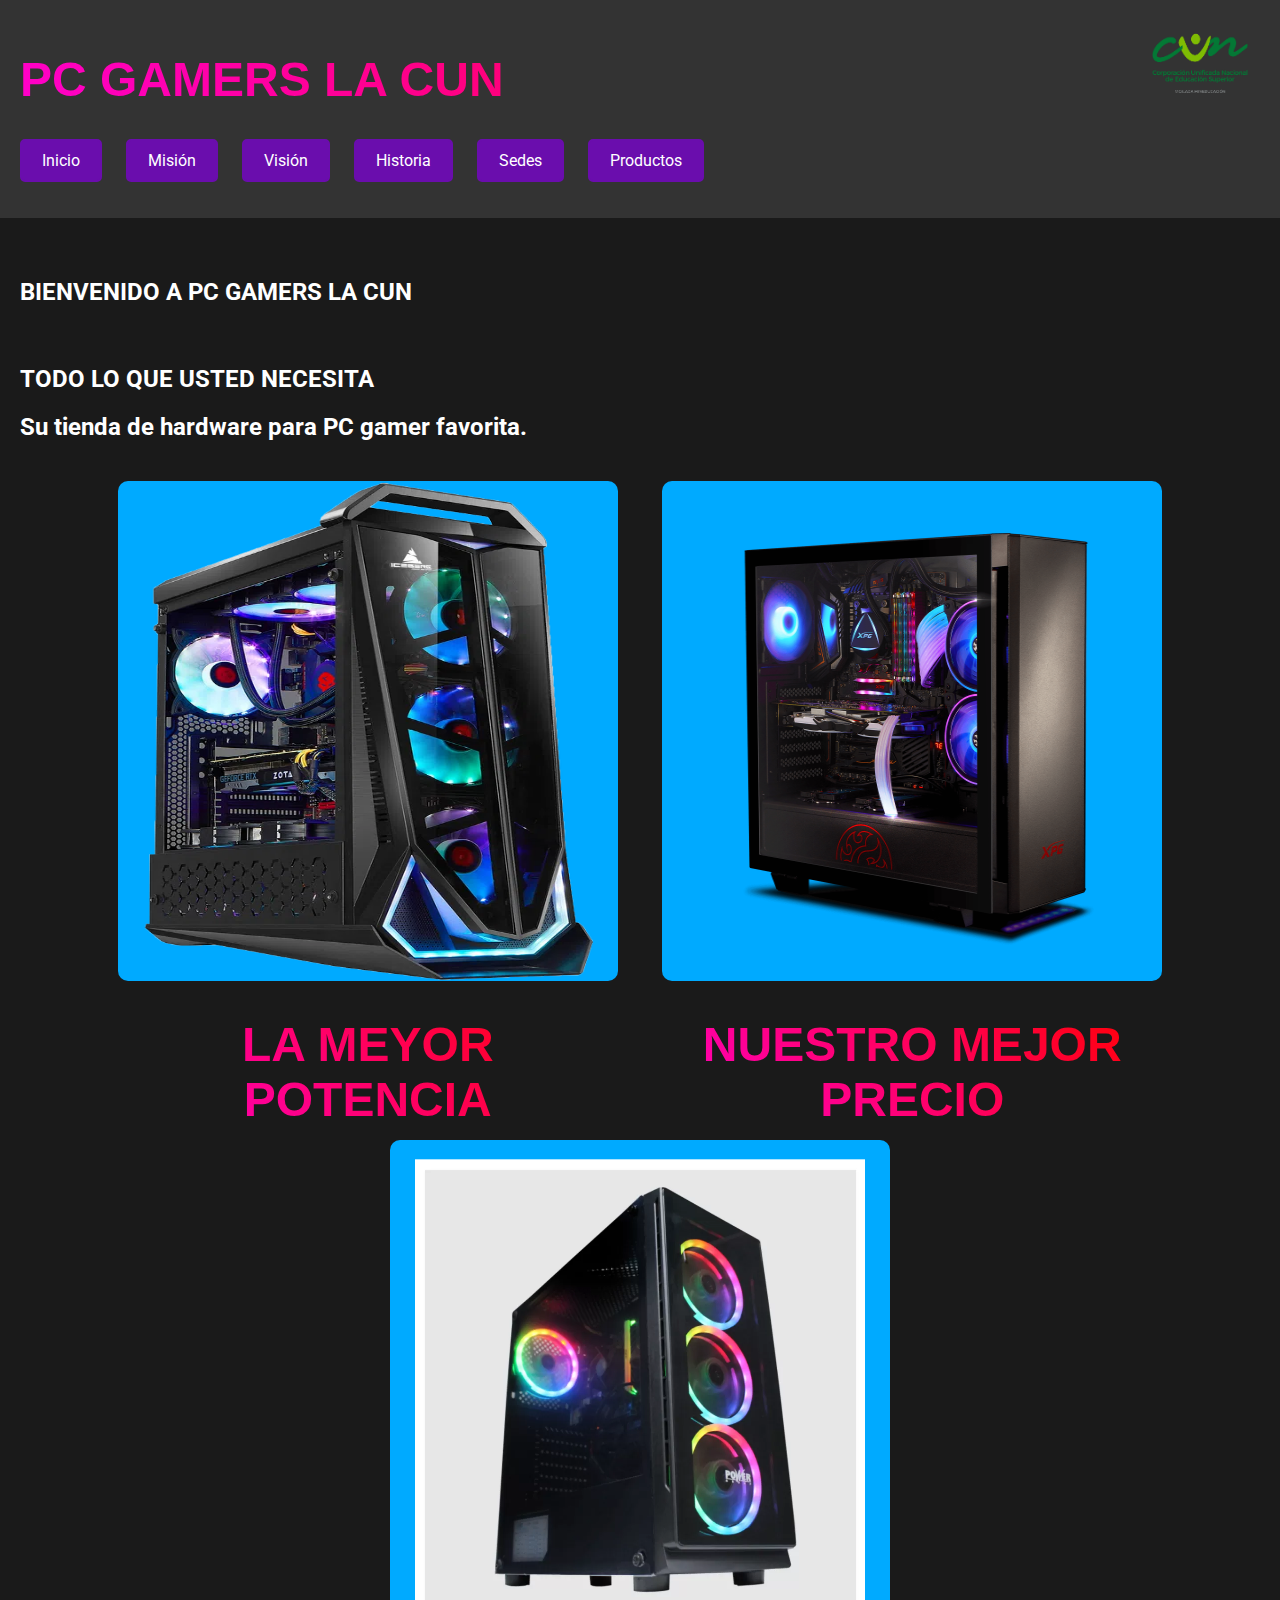
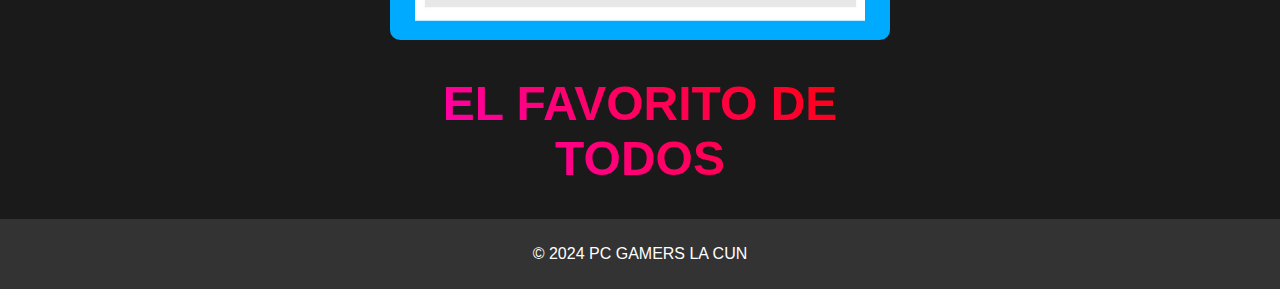
<file: index.html>
<!DOCTYPE html>
<html lang="es">
<head>
    <meta charset="UTF-8">
    <meta name="viewport" content="width=device-width, initial-scale=1.0">
    <title>PC GAMERS LA CUN</title>
    <link rel="stylesheet" href="estilos/estilos.css">
    <link rel="stylesheet" href="https://fonts.googleapis.com/css2?family=Roboto:wght@400;700&display=swap">


    <style>
        /* Estilos para los botones */
        .link {
            display: inline-block;
            padding: 10px 20px;
            border: 2px solid #6a0dad; /* Color púrpura fosforescente */
            border-radius: 5px;
            background-color: #6a0dad; /* Color de fondo púrpura fosforescente */
            color: #ffffff; /* Texto blanco */
            text-decoration: none;
            transition: all 0.3s ease;
        }

        .link:hover {
            background-color: #8e47ff; /* Cambio de color al pasar el mouse */
            border-color: #8e47ff; /* Cambio de color del borde al pasar el mouse */
        }

         /* Estilos para el contenedor del logo */
         .logo-container {
            position: absolute;
            top: 0px; /* Distancia desde arriba */
            right: 20px; /* Distancia desde la derecha */
        }

        /* Estilos para el logo */
        .logo {
            max-width: 120px; /* Ancho máximo del logo */
            height: auto; /* Altura automática para mantener la proporción */
        }

        h1 {
            color: transparent; /* Hacer el texto del título transparente */
            font-family: 'Comic Sans MS', cursive, sans-serif; /* Fuente divertida */
            font-size: 48px; /* Tamaño de fuente */
            background: linear-gradient(45deg, #ff00cc, #ff0000); /* Degradado de color */
            -webkit-background-clip: text; /* Clip de fondo para aplicar el degradado solo al texto */
            background-clip: text;
            -webkit-text-fill-color: transparent; /* Rellenar el texto con el degradado */
            animation: shine 3s infinite alternate;
        }
    </style>
</head>
<body>
    <header>
        <h1>PC GAMERS LA CUN</h1>
        <nav>
            <ul>
                <li><a href="index.html" class="link">Inicio</a></li>
                <li><a href="Mision.html" class="link">Misión</a></li>
                <li><a href="Vision.html" class="link">Visión</a></li>
                <li><a href="Historia.html" class="link">Historia</a></li>
                <li><a href="Sedes.html" class="link">Sedes</a></li>
                <li><a href="Productos.html" class="link">Productos</a></li>
            </ul>
        </nav>
        <div class="logo-container">
            <!-- Logo -->
            <img src="img/cun.png" alt="Logo" class="logo">
        </div>
    </header>
    

    <section id="inicio" class="rgb-section">
        <div class="welcome-message">
            <h2>BIENVENIDO A PC GAMERS LA CUN</h2>
            <BR>
            <h2>TODO LO QUE USTED NECESITA</h1>
            <h2>Su tienda de hardware para PC gamer favorita.</h1>
        </div>
        <div class="feature-box-container">
            <div class="feature-box blue-box">
                <img src="img/3a-Copiar.webp" alt="" width="450px" height="500px">
            <H1>LA MEYOR POTENCIA</H1>
            </div>
            <div class="feature-box blue-box">
                <img src="img/imagen-pc_gamer_ryzen_7_3700x_gtx_1660ti_8_ram_ssd_240_board_x570_chasis_invader_fuente_real_650-2109636-0-0-0-100.png" alt="" width="450px" height="500px">
                <H1>NUESTRO MEJOR PRECIO</H1>
            </div>
            <div class="feature-box blue-box">
                <img src="img/pc-gamer-completo-power-group-con-core-i5-10gen-8gb-de-ram-y-ssd-250gb-g10580hs.webp" alt="" width="450px" height="500px">
                <h1>EL FAVORITO DE TODOS</h1>
            </div>
        </div>
    </section>

    <footer>
        <p>&copy; 2024 PC GAMERS LA CUN</p>
    </footer>
</file>
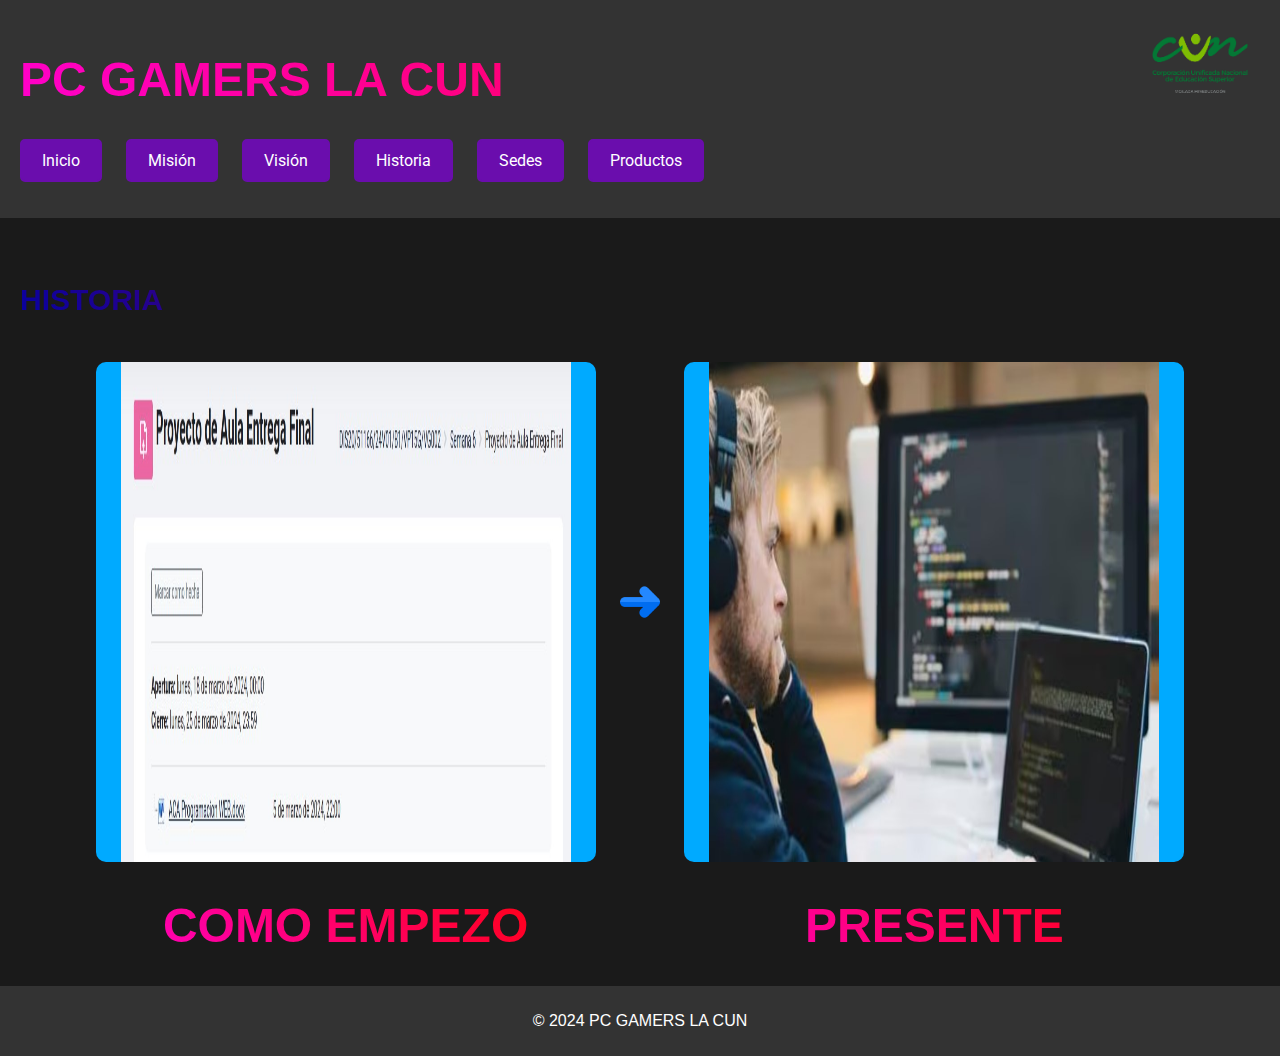
<file: Historia.html>
<!DOCTYPE html>
<html lang="es">
<head>
    <meta charset="UTF-8">
    <meta name="viewport" content="width=device-width, initial-scale=1.0">
    <title>PC GAMERS LA CUN</title>
    <link rel="stylesheet" href="estilos/estilos.css">
    <link rel="stylesheet" href="https://fonts.googleapis.com/css2?family=Roboto:wght@400;700&display=swap">


    <style>
        /* Estilos para los botones */
        .link {
            display: inline-block;
            padding: 10px 20px;
            border: 2px solid #6a0dad; /* Color púrpura fosforescente */
            border-radius: 5px;
            background-color: #6a0dad; /* Color de fondo púrpura fosforescente */
            color: #ffffff; /* Texto blanco */
            text-decoration: none;
            transition: all 0.3s ease;
        }

        .link:hover {
            background-color: #8e47ff; /* Cambio de color al pasar el mouse */
            border-color: #8e47ff; /* Cambio de color del borde al pasar el mouse */
        }

         /* Estilos para el contenedor del logo */
         .logo-container {
            position: absolute;
            top: 0px; /* Distancia desde arriba */
            right: 20px; /* Distancia desde la derecha */
        }

        /* Estilos para el logo */
        .logo {
            max-width: 120px; /* Ancho máximo del logo */
            height: auto; /* Altura automática para mantener la proporción */
        }

        h1 {
            color: transparent; /* Hacer el texto del título transparente */
            font-family: 'Comic Sans MS', cursive, sans-serif; /* Fuente divertida */
            font-size: 48px; /* Tamaño de fuente */
            background: linear-gradient(45deg, #ff00cc, #ff0000); /* Degradado de color */
            -webkit-background-clip: text; /* Clip de fondo para aplicar el degradado solo al texto */
            background-clip: text;
            -webkit-text-fill-color: transparent; /* Rellenar el texto con el degradado */
            animation: shine 3s infinite alternate;
        }
        h2 {
            color: transparent; /* Hacer el texto del título transparente */
            font-family: cursive, sans-serif; /* Fuente divertida */
            font-size: 30px; /* Tamaño de fuente */
            background: linear-gradient(45deg, #0801A0, #ff0000); /* Degradado de color */
            -webkit-background-clip: text; /* Clip de fondo para aplicar el degradado solo al texto */
            background-clip: text;
            -webkit-text-fill-color: transparent; /* Rellenar el texto con el degradado */
            animation: shine 3s infinite alternate;
        }
    </style>
</head>
<body>
    <header>
        <h1>PC GAMERS LA CUN</h1>
        <nav>
            <ul>
                <li><a href="index.html" class="link">Inicio</a></li>
                <li><a href="Mision.html" class="link">Misión</a></li>
                <li><a href="Vision.html" class="link">Visión</a></li>
                <li><a href="Historia.html" class="link">Historia</a></li>
                <li><a href="Sedes.html" class="link">Sedes</a></li>
                <li><a href="Productos.html" class="link">Productos</a></li>
            </ul>
        </nav>
        <div class="logo-container">
            <!-- Logo -->
            <img src="img/cun.png" alt="Logo" class="logo">
        </div>
    </header>
    

    <section id="inicio" class="rgb-section">
        <div class="welcome-message">
            <h2>HISTORIA</h2>
        </div>
        <div class="feature-box-container">
            <div class="feature-box blue-box">
                <img src="img/Historia.jpg" alt="" width="450px" height="500px" >
            <H1>COMO EMPEZO</H1>
            </div>
            <div class="flecha">
                <img src="img/flecha.png" alt="" width="40px" height="40px" >
            </div>
            <div class="feature-box blue-box">
                <img src="img/Historia 2.jpg" alt="" width="450px" height="500px">
                <H1>PRESENTE</H1>
            </div>
        </div>
    </section>

    <footer>
        <p>&copy; 2024 PC GAMERS LA CUN</p>
    </footer>
</file>
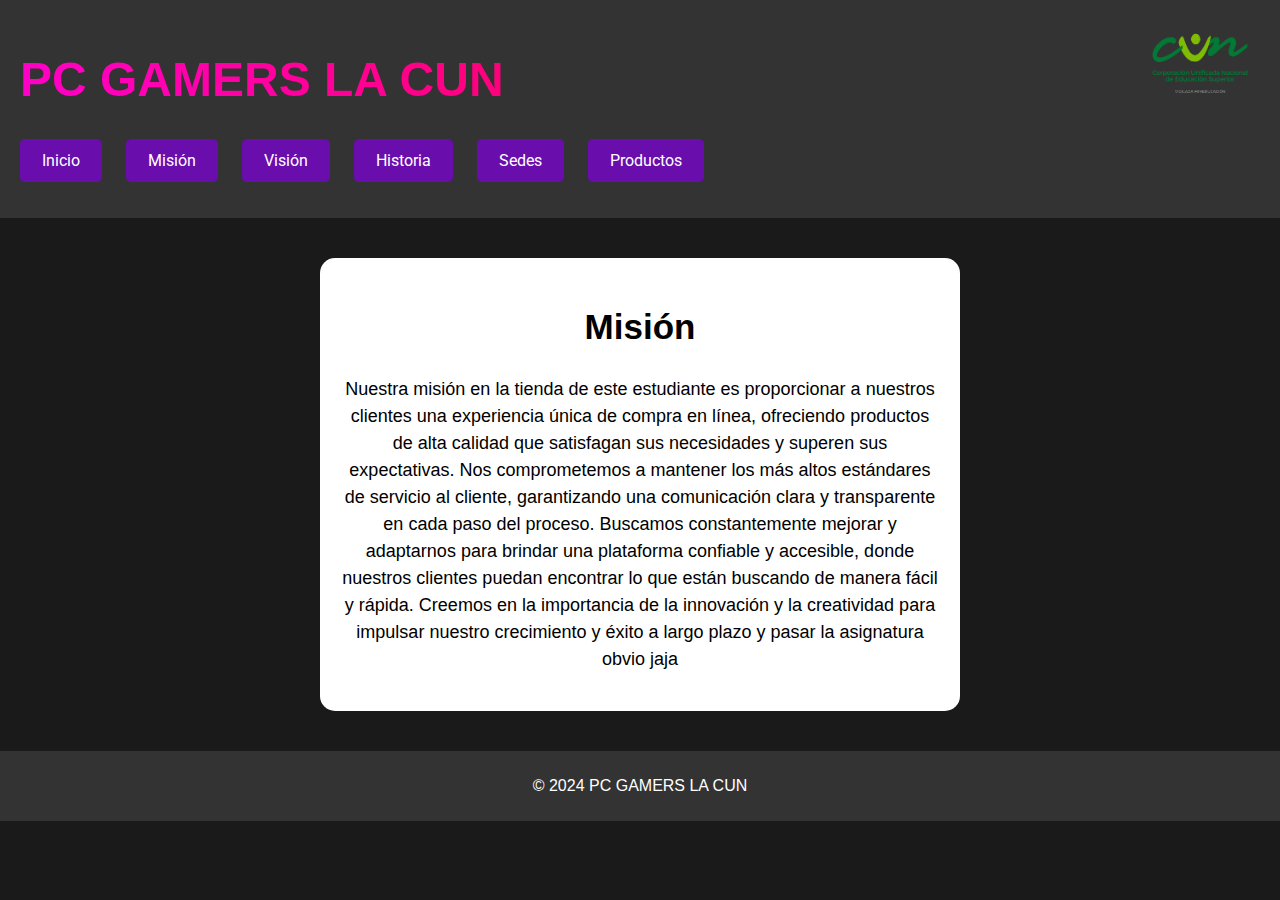
<file: Mision.html>
<!DOCTYPE html>
<html lang="es">
<head>
    <meta charset="UTF-8">
    <meta name="viewport" content="width=device-width, initial-scale=1.0">
    <title>PC GAMERS LA CUN</title>
    <link rel="stylesheet" href="estilos/estilos.css">
    <link rel="stylesheet" href="https://fonts.googleapis.com/css2?family=Roboto:wght@400;700&display=swap">


    <style>
        /* Estilos para los botones */
        .link {
            display: inline-block;
            padding: 10px 20px;
            border: 2px solid #6a0dad; /* Color púrpura fosforescente */
            border-radius: 5px;
            background-color: #6a0dad; /* Color de fondo púrpura fosforescente */
            color: #ffffff; /* Texto blanco */
            text-decoration: none;
            transition: all 0.3s ease;
        }

        .link:hover {
            background-color: #8e47ff; /* Cambio de color al pasar el mouse */
            border-color: #8e47ff; /* Cambio de color del borde al pasar el mouse */
        }

         /* Estilos para el contenedor del logo */
         .logo-container {
            position: absolute;
            top: 0px; /* Distancia desde arriba */
            right: 20px; /* Distancia desde la derecha */
        }

        /* Estilos para el logo */
        .logo {
            max-width: 120px; /* Ancho máximo del logo */
            height: auto; /* Altura automática para mantener la proporción */
        }

        h1 {
            color: transparent; /* Hacer el texto del título transparente */
            font-family: 'Comic Sans MS', cursive, sans-serif; /* Fuente divertida */
            font-size: 48px; /* Tamaño de fuente */
            background: linear-gradient(45deg, #ff00cc, #ff0000); /* Degradado de color */
            -webkit-background-clip: text; /* Clip de fondo para aplicar el degradado solo al texto */
            background-clip: text;
            -webkit-text-fill-color: transparent; /* Rellenar el texto con el degradado */
            animation: shine 3s infinite alternate;
        }
    </style>
</head>
<body>
    <header>
        <h1>PC GAMERS LA CUN</h1>
        <nav>
            <ul>
                <li><a href="index.html" class="link">Inicio</a></li>
                <li><a href="Mision.html" class="link">Misión</a></li>
                <li><a href="Vision.html" class="link">Visión</a></li>
                <li><a href="Historia.html" class="link">Historia</a></li>
                <li><a href="Sedes.html" class="link">Sedes</a></li>
                <li><a href="Productos.html" class="link">Productos</a></li>
            </ul>
        </nav>
        <div class="logo-container">
            <!-- Logo -->
            <img src="img/cun.png" alt="Logo" class="logo">
        </div>
    </header>
    

    <section id="inicio" class="rgb-section">
        <div class="mision-box">
            <h2>Misión</h2>
            <p>Nuestra misión en la tienda de este estudiante es proporcionar a nuestros 
                clientes una experiencia única de compra en línea, ofreciendo productos de 
                alta calidad que satisfagan sus necesidades y superen sus expectativas. Nos 
                comprometemos a mantener los más altos estándares de servicio al cliente, 
                garantizando una comunicación clara y transparente en cada paso del proceso. 
                Buscamos constantemente mejorar y adaptarnos para brindar una plataforma confiable y 
                accesible, donde nuestros clientes puedan encontrar lo que están buscando de manera 
                fácil y rápida. Creemos en la importancia de la innovación y la creatividad para 
                impulsar nuestro crecimiento y éxito a largo plazo y pasar la asignatura obvio jaja</p>
          </div>
          
    </section>

    <footer>
        <p>&copy; 2024 PC GAMERS LA CUN</p>
    </footer>
</file>
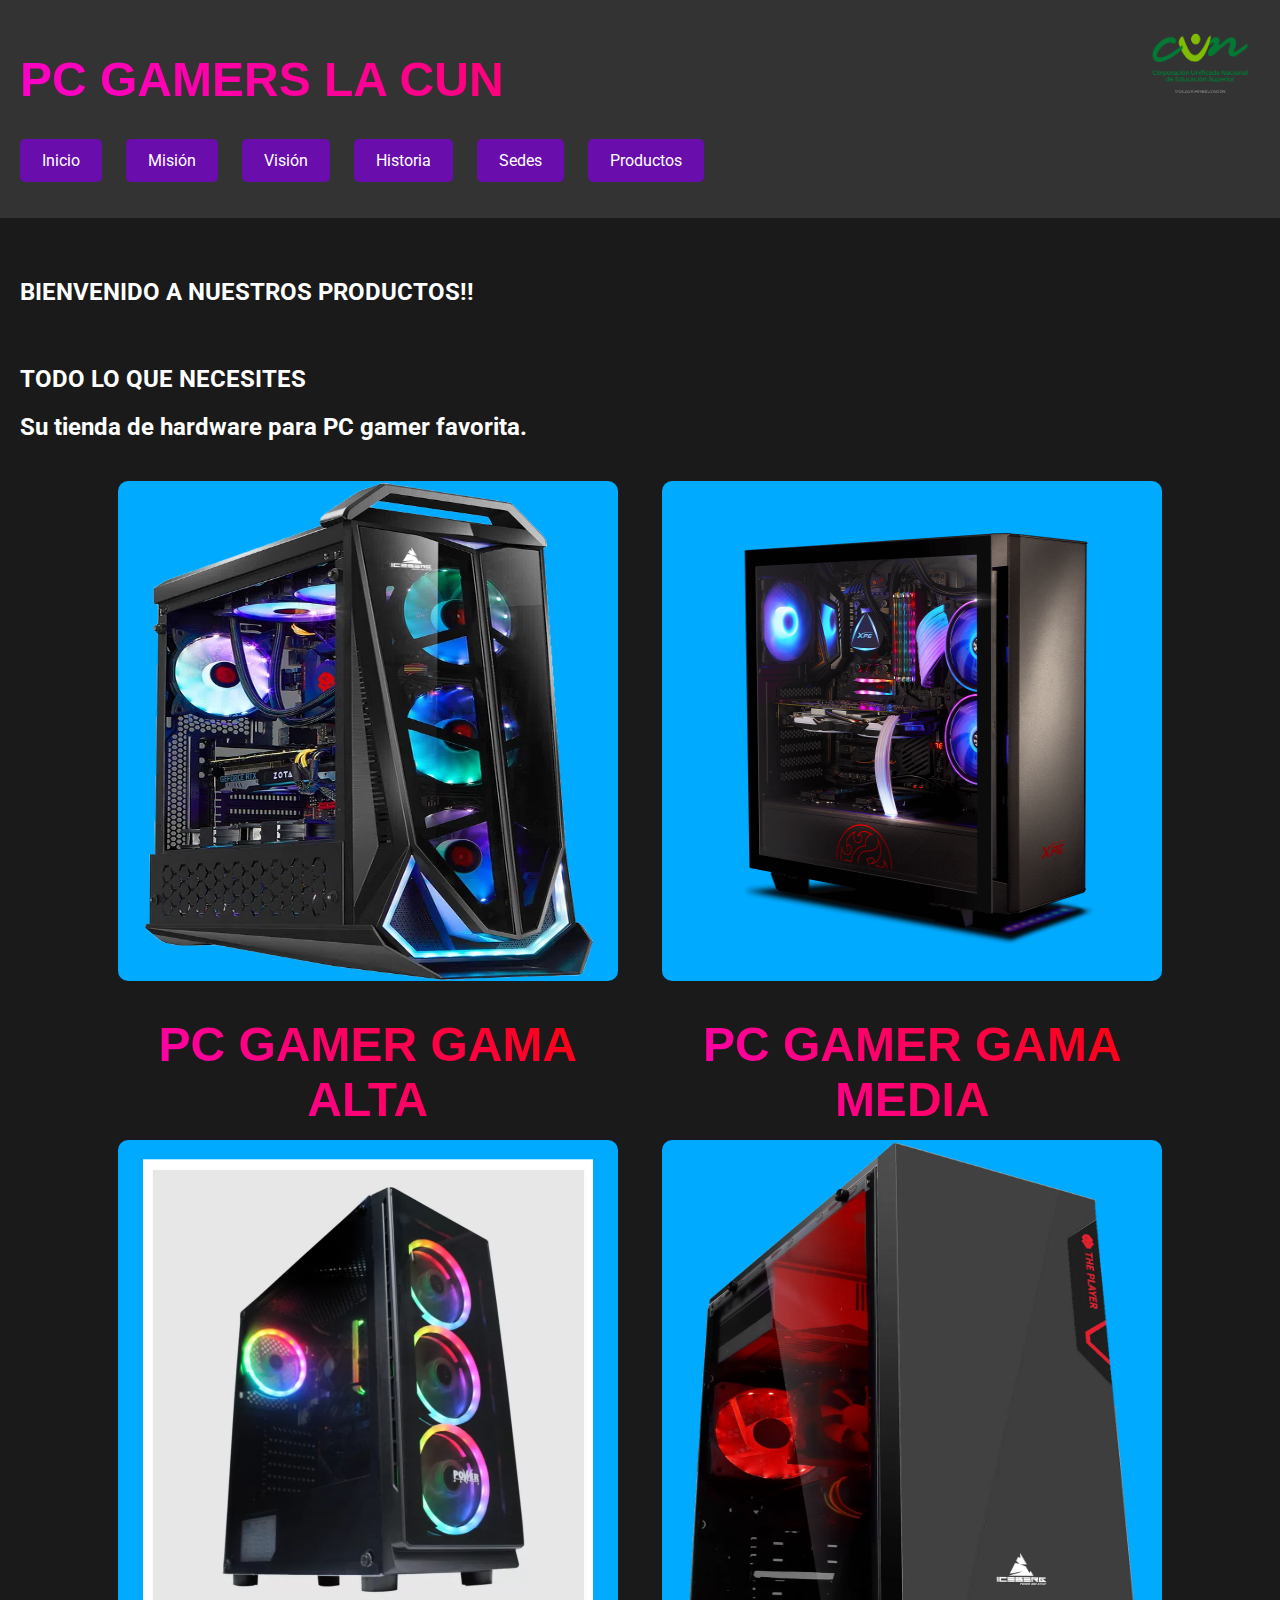
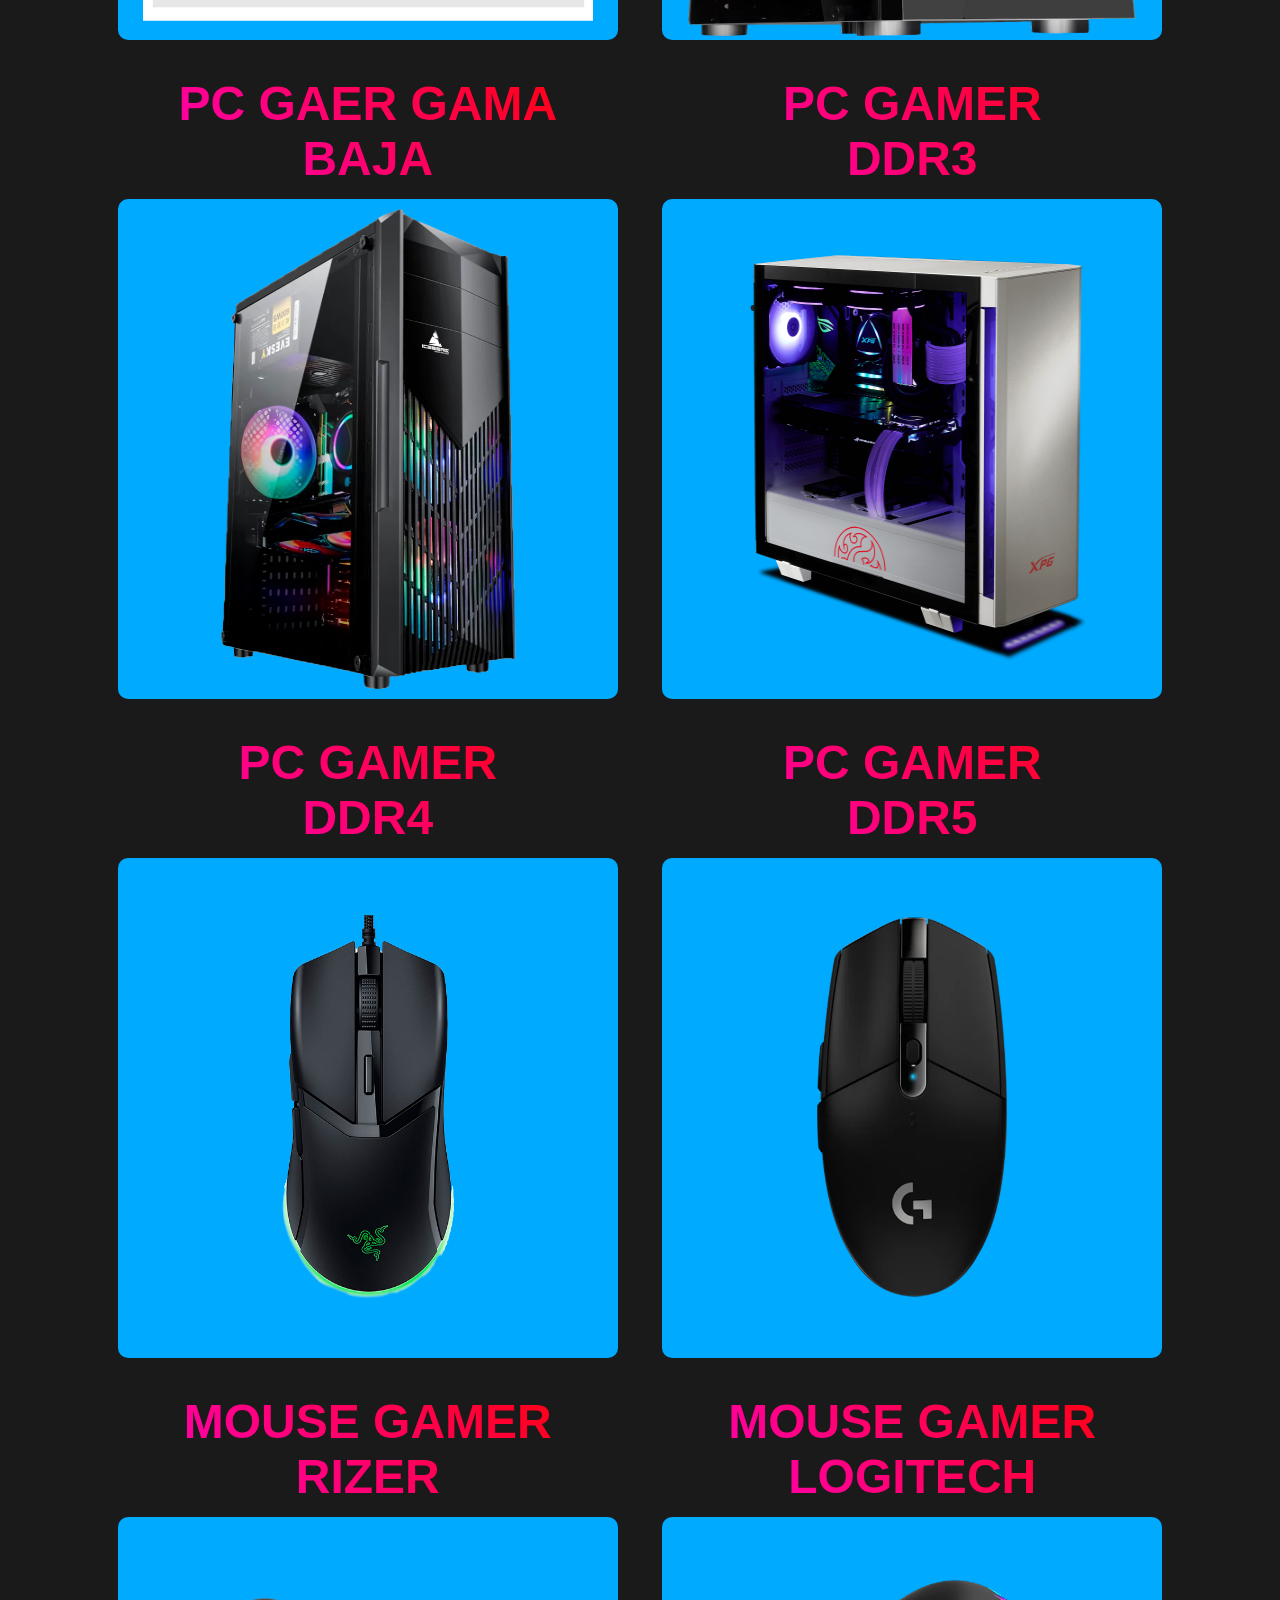
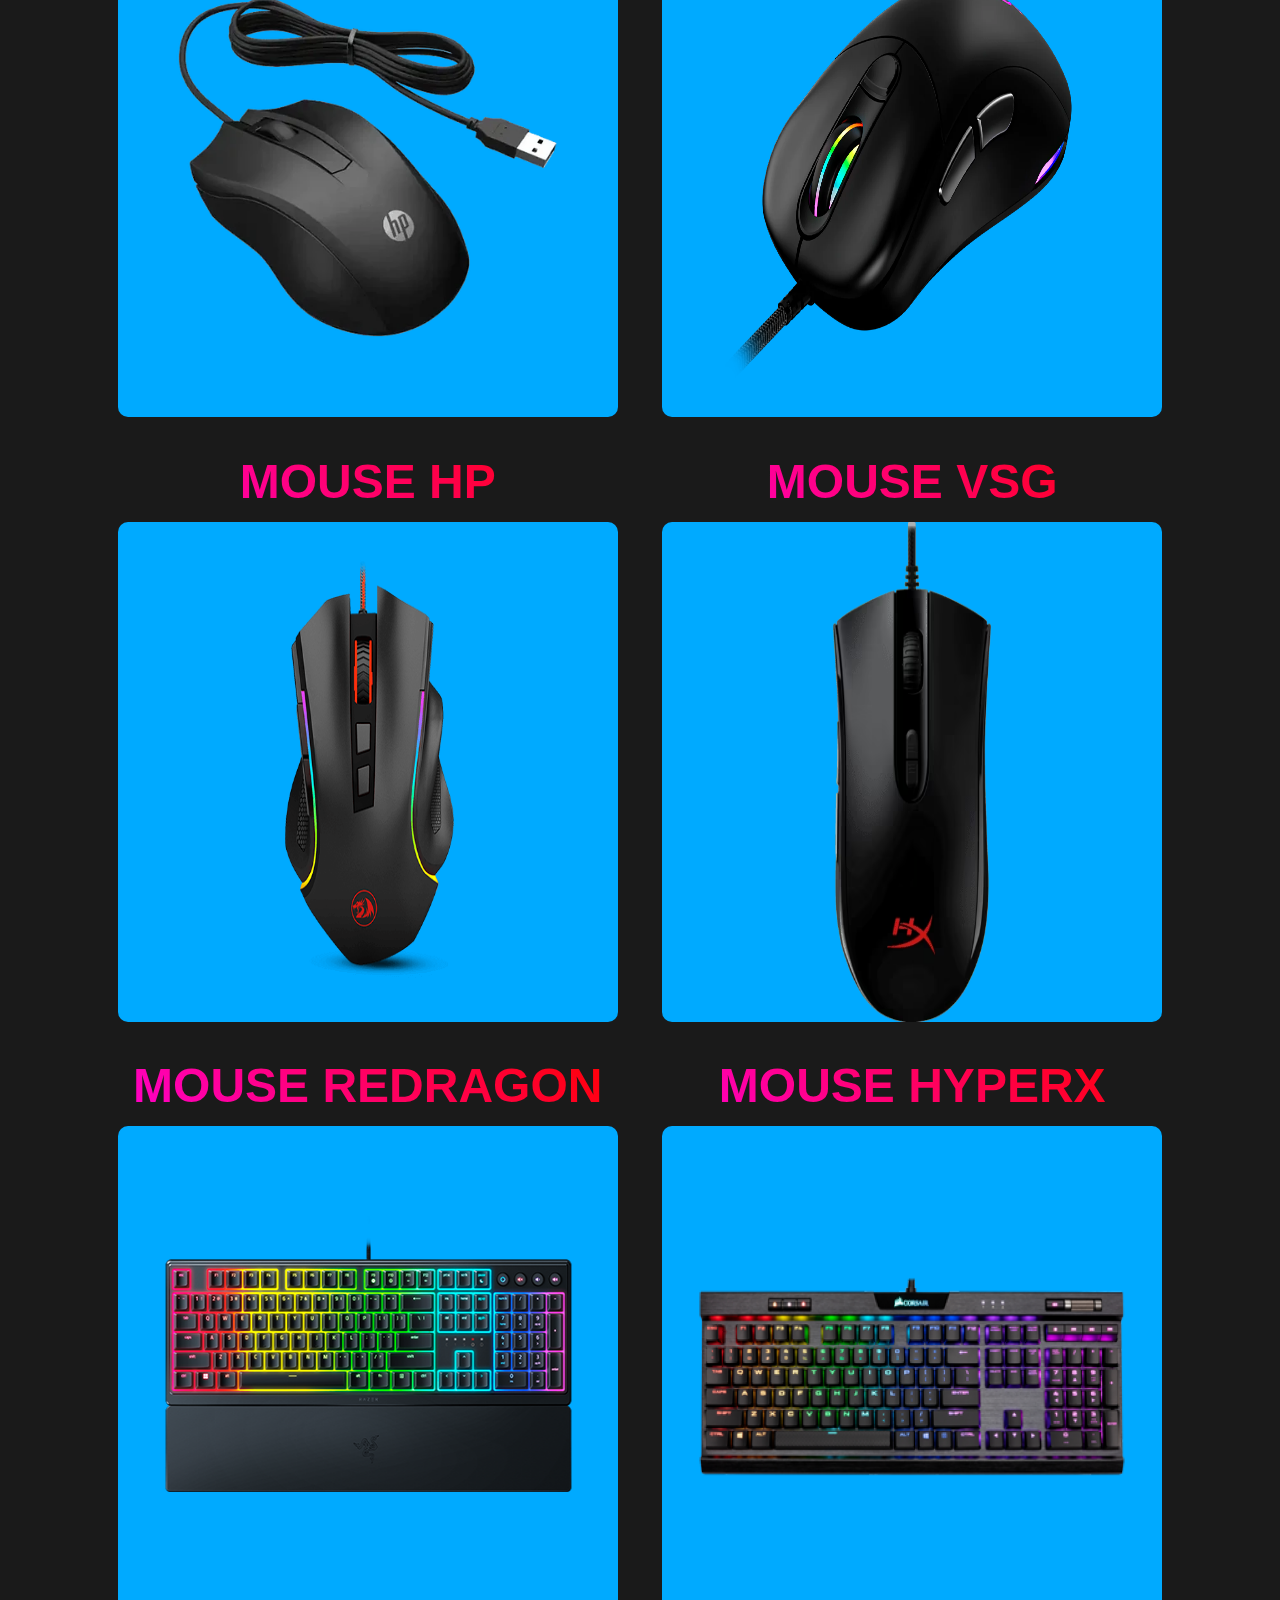
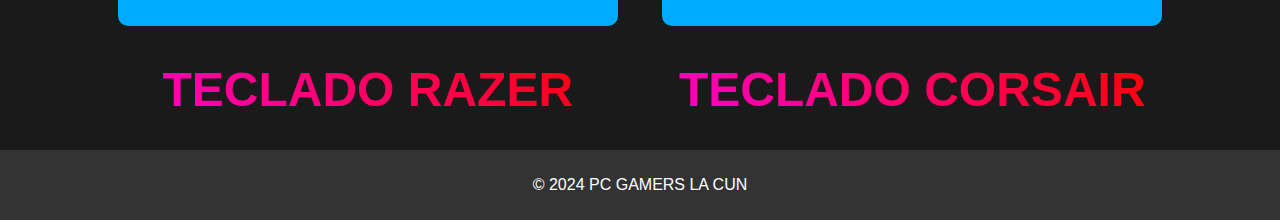
<file: Productos.html>
<!DOCTYPE html>
<html lang="es">
<head>
    <meta charset="UTF-8">
    <meta name="viewport" content="width=device-width, initial-scale=1.0">
    <title>PC GAMERS LA CUN</title>
    <link rel="stylesheet" href="estilos/estilos.css">
    <link rel="stylesheet" href="https://fonts.googleapis.com/css2?family=Roboto:wght@400;700&display=swap">


    <style>
        /* Estilos para los botones */
        .link {
            display: inline-block;
            padding: 10px 20px;
            border: 2px solid #6a0dad; /* Color púrpura fosforescente */
            border-radius: 5px;
            background-color: #6a0dad; /* Color de fondo púrpura fosforescente */
            color: #ffffff; /* Texto blanco */
            text-decoration: none;
            transition: all 0.3s ease;
        }

        .link:hover {
            background-color: #8e47ff; /* Cambio de color al pasar el mouse */
            border-color: #8e47ff; /* Cambio de color del borde al pasar el mouse */
        }

         /* Estilos para el contenedor del logo */
         .logo-container {
            position: absolute;
            top: 0px; /* Distancia desde arriba */
            right: 20px; /* Distancia desde la derecha */
        }

        /* Estilos para el logo */
        .logo {
            max-width: 120px; /* Ancho máximo del logo */
            height: auto; /* Altura automática para mantener la proporción */
        }

        h1 {
            color: transparent; /* Hacer el texto del título transparente */
            font-family: 'Comic Sans MS', cursive, sans-serif; /* Fuente divertida */
            font-size: 48px; /* Tamaño de fuente */
            background: linear-gradient(45deg, #ff00cc, #ff0000); /* Degradado de color */
            -webkit-background-clip: text; /* Clip de fondo para aplicar el degradado solo al texto */
            background-clip: text;
            -webkit-text-fill-color: transparent; /* Rellenar el texto con el degradado */
            animation: shine 3s infinite alternate;
        }
    </style>
</head>
<body>
    <header>
        <h1>PC GAMERS LA CUN</h1>
        <nav>
            <ul>
                <li><a href="index.html" class="link">Inicio</a></li>
                <li><a href="Mision.html" class="link">Misión</a></li>
                <li><a href="Vision.html" class="link">Visión</a></li>
                <li><a href="Historia.html" class="link">Historia</a></li>
                <li><a href="Sedes.html" class="link">Sedes</a></li>
                <li><a href="Productos.html" class="link">Productos</a></li>
            </ul>
        </nav>
        <div class="logo-container">
            <!-- Logo -->
            <img src="img/cun.png" alt="Logo" class="logo">
        </div>
    </header>
    

    <section id="inicio" class="rgb-section">
        <div class="welcome-message">
            <h2>BIENVENIDO A NUESTROS PRODUCTOS!!</h2>
            <BR>
            <h2>TODO LO QUE NECESITES</h1>
            <h2>Su tienda de hardware para PC gamer favorita.</h1>
        </div>
        <div class="feature-box-container">
            <div class="feature-box blue-box">
                <img src="img/3a-Copiar.webp" alt="" width="450px" height="500px">
            <H1>PC GAMER GAMA ALTA</H1>
            </div>
            <div class="feature-box blue-box">
                <img src="img/imagen-pc_gamer_ryzen_7_3700x_gtx_1660ti_8_ram_ssd_240_board_x570_chasis_invader_fuente_real_650-2109636-0-0-0-100.png" alt="" width="450px" height="500px">
                <H1>PC GAMER GAMA MEDIA</H1>
            </div>
            <div class="feature-box blue-box">
                <img src="img/pc-gamer-completo-power-group-con-core-i5-10gen-8gb-de-ram-y-ssd-250gb-g10580hs.webp" alt="" width="450px" height="500px">
                <h1>PC GAER GAMA BAJA</h1>
            </div>
            <div class="feature-box blue-box">
                <img src="img/DDR3.webp" alt="" width="450px" height="500px">
                <h1>PC GAMER <br >DDR3</h1>
            </div>
            <div class="feature-box-container">
                <div class="feature-box blue-box">
                    <img src="img/DDR4.webp" alt="" width="450px" height="500px">
                    <h1>PC GAMER <br >DDR4</h1>
                </div>
                <div class="feature-box blue-box">
                    <img src="img/DDR5.png" alt="" width="450px" height="500px">
                    <h1>PC GAMER <br >DDR5</h1>
                </div>
                <div class="feature-box blue-box">
                    <img src="img/Razer mouse.png" alt="" width="450px" height="500px">
                    <h1>MOUSE GAMER RIZER</h1>
                </div>
                <div class="feature-box blue-box">
                    <img src="img/LOGITECH.png" alt="" width="450px" height="500px">
                    <h1>MOUSE GAMER LOGITECH</h1>
                </div>
                <div class="feature-box-container">
                    <div class="feature-box blue-box">
                        <img src="img/HP.webp" alt="" width="450px" height="500px">
                    <H1>MOUSE HP</H1>
                    </div>
                    <div class="feature-box blue-box">
                        <img src="img/VSG.webp" alt="" width="450px" height="500px">
                        <H1>MOUSE VSG</H1>
                    </div>
                    <div class="feature-box blue-box">
                        <img src="img/REDRAGON.png" alt="" width="450px" height="500px">
                        <h1>MOUSE REDRAGON</h1>
                    </div>
                    <div class="feature-box blue-box">
                        <img src="img/HYPERX.avif" alt="" width="450px" height="500px">
                        <h1>MOUSE HYPERX</h1>
                    </div>
                    <div class="feature-box-container">
                        <div class="feature-box blue-box">
                            <img src="img/Razer.png" alt="" width="450px" height="500px">
                        <H1>TECLADO RAZER</H1>
                        </div>
                        <div class="feature-box blue-box">
                            <img src="img/Corsair.png" alt="" width="450px" height="500px">
                            <H1>TECLADO CORSAIR</H1>
                        </div>
                        
        </div>
    </section>

    <footer>
        <p>&copy; 2024 PC GAMERS LA CUN</p>
    </footer>
</file>
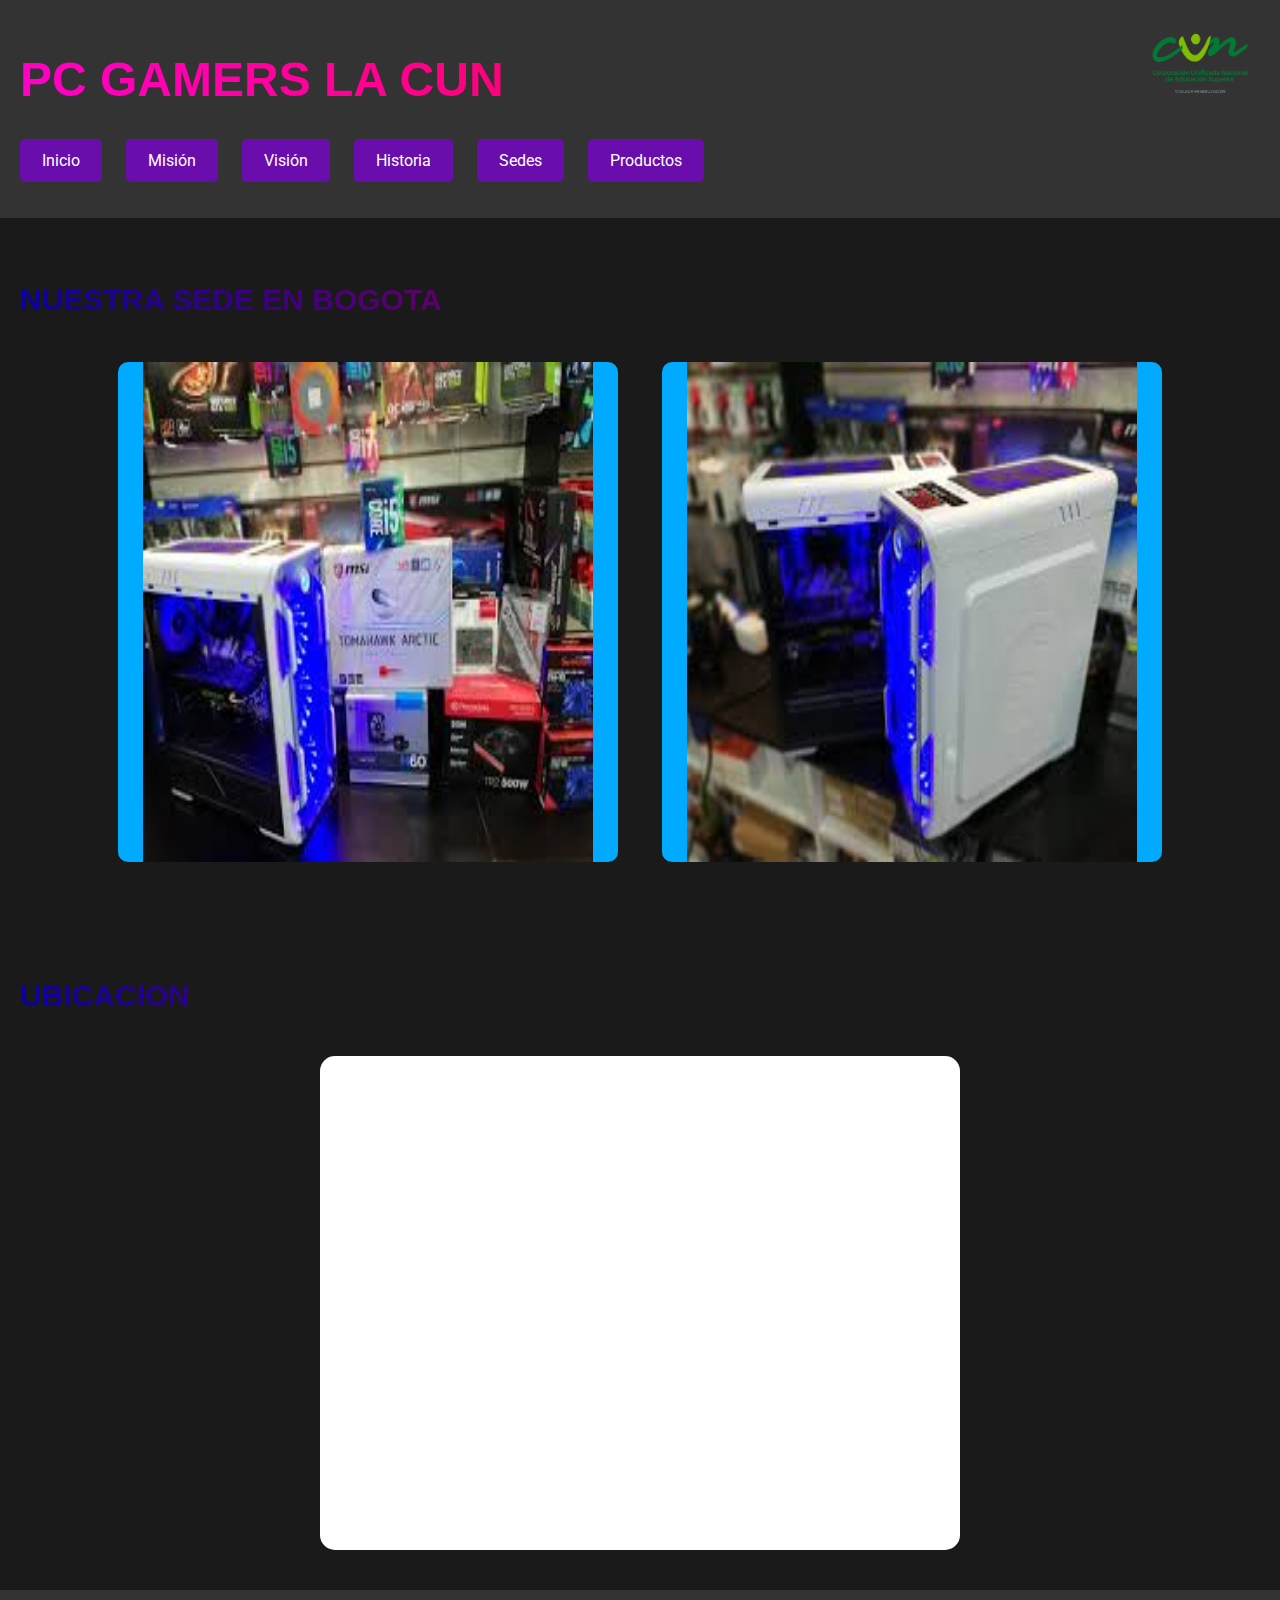
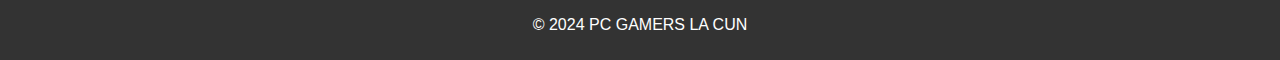
<file: Sedes.html>
<!DOCTYPE html>
<html lang="es">
<head>
    <meta charset="UTF-8">
    <meta name="viewport" content="width=device-width, initial-scale=1.0">
    <title>PC GAMERS LA CUN</title>
    <link rel="stylesheet" href="estilos/estilos.css">
    <link rel="stylesheet" href="https://fonts.googleapis.com/css2?family=Roboto:wght@400;700&display=swap">


    <style>
        /* Estilos para los botones */
        .link {
            display: inline-block;
            padding: 10px 20px;
            border: 2px solid #6a0dad; /* Color púrpura fosforescente */
            border-radius: 5px;
            background-color: #6a0dad; /* Color de fondo púrpura fosforescente */
            color: #ffffff; /* Texto blanco */
            text-decoration: none;
            transition: all 0.3s ease;
        }

        .link:hover {
            background-color: #8e47ff; /* Cambio de color al pasar el mouse */
            border-color: #8e47ff; /* Cambio de color del borde al pasar el mouse */
        }

         /* Estilos para el contenedor del logo */
         .logo-container {
            position: absolute;
            top: 0px; /* Distancia desde arriba */
            right: 20px; /* Distancia desde la derecha */
        }

        /* Estilos para el logo */
        .logo {
            max-width: 120px; /* Ancho máximo del logo */
            height: auto; /* Altura automática para mantener la proporción */
        }

        h1 {
            color: transparent; /* Hacer el texto del título transparente */
            font-family: 'Comic Sans MS', cursive, sans-serif; /* Fuente divertida */
            font-size: 48px; /* Tamaño de fuente */
            background: linear-gradient(45deg, #ff00cc, #ff0000); /* Degradado de color */
            -webkit-background-clip: text; /* Clip de fondo para aplicar el degradado solo al texto */
            background-clip: text;
            -webkit-text-fill-color: transparent; /* Rellenar el texto con el degradado */
            animation: shine 3s infinite alternate;
        }
        h2 {
            color: transparent; /* Hacer el texto del título transparente */
            font-family: cursive, sans-serif; /* Fuente divertida */
            font-size: 30px; /* Tamaño de fuente */
            background: linear-gradient(45deg, #0801A0, #ff0000); /* Degradado de color */
            -webkit-background-clip: text; /* Clip de fondo para aplicar el degradado solo al texto */
            background-clip: text;
            -webkit-text-fill-color: transparent; /* Rellenar el texto con el degradado */
            animation: shine 3s infinite alternate;
        }
    </style>
</head>
<body>
    <header>
        <h1>PC GAMERS LA CUN</h1>
        <nav>
            <ul>
                <li><a href="index.html" class="link">Inicio</a></li>
                <li><a href="Mision.html" class="link">Misión</a></li>
                <li><a href="Vision.html" class="link">Visión</a></li>
                <li><a href="historia.html" class="link">Historia</a></li>
                <li><a href="Sedes.html" class="link">Sedes</a></li>
                <li><a href="Productos.html" class="link">Productos</a></li>
            </ul>
        </nav>
        <div class="logo-container">
            <!-- Logo -->
            <img src="img/cun.png" alt="Logo" class="logo">
        </div>
    </header>
    

    <section id="inicio" class="rgb-section">
        <div class="welcome-message">
            <h2>NUESTRA SEDE EN BOGOTA</h2>
        </div>
        <div class="feature-box-container">
            <div class="feature-box blue-box">
                <img src="img/sedes 1.jpg" alt="" width="450px" height="500px" >
          
            </div>
            <div class="feature-box blue-box">
                <img src="img/sedes 2.jpg" alt="" width="450px" height="500px">
              
            </div>
        </div>
        <br>
        <br>
        <br>
        <br>
        <h2>UBICACION</h2>
<br>
        <div class="mision-box">
            <iframe src="https://www.google.com/maps/embed?pb=!1m18!1m12!1m3!1d7953.918945665928!2d-74.08119142150362!3d4.601281497948451!2m3!1f0!2f0!3f0!3m2!1i1024!2i768!4f13.1!3m3!1m2!1s0x8e3f997c41d420e7%3A0x5d0565c87e853d55!2sCUN%20Sede%20I!5e0!3m2!1ses!2sco!4v1711420920320!5m2!1ses!2sco" width="600" height="450" style="border:0;" allowfullscreen="" loading="lazy" referrerpolicy="no-referrer-when-downgrade"></iframe>
            
          </div>
    </section>

    <footer>
        <p>&copy; 2024 PC GAMERS LA CUN</p>
    </footer>
</file>
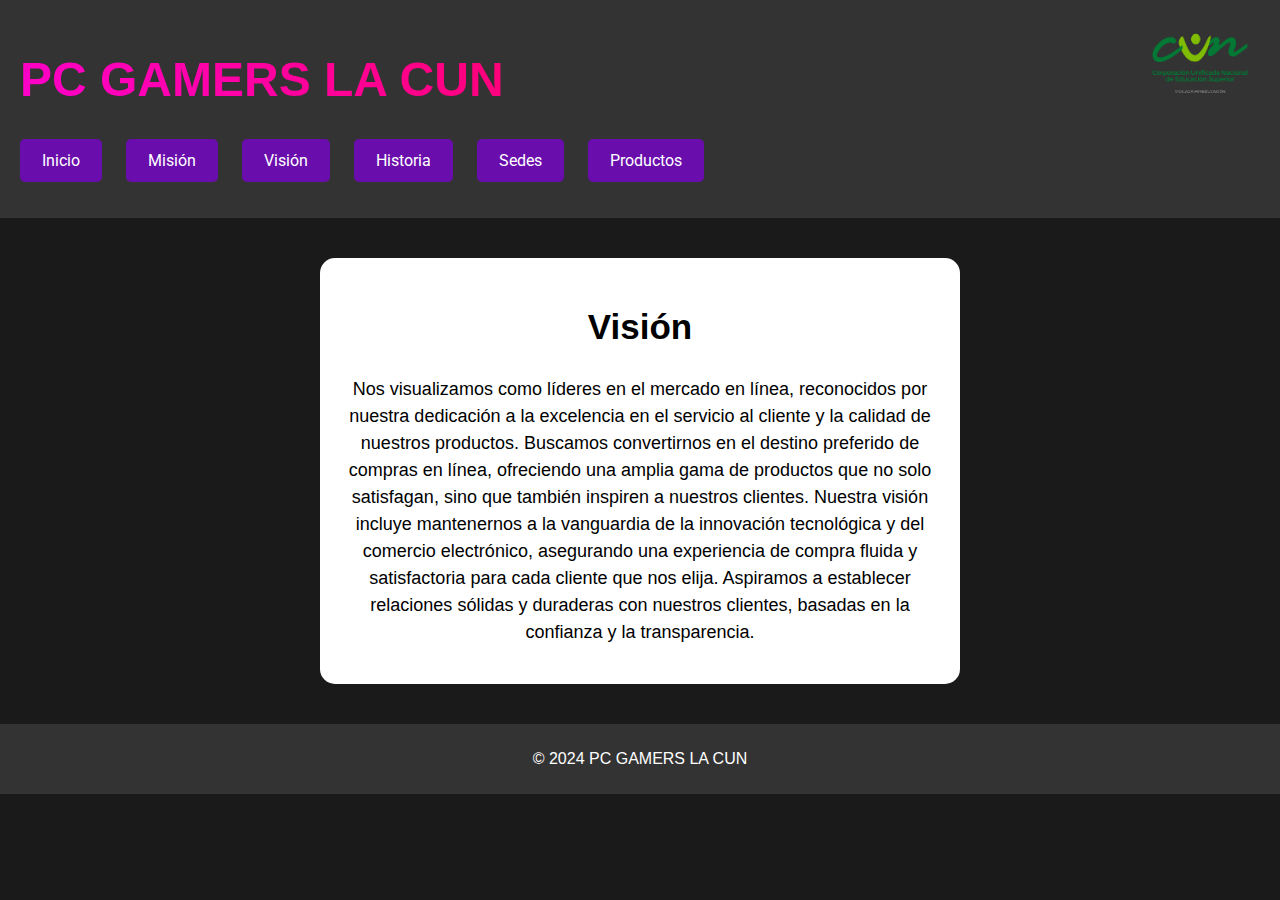
<file: Vision.html>
<!DOCTYPE html>
<html lang="es">
<head>
    <meta charset="UTF-8">
    <meta name="viewport" content="width=device-width, initial-scale=1.0">
    <title>PC GAMERS LA CUN</title>
    <link rel="stylesheet" href="estilos/estilos.css">
    <link rel="stylesheet" href="https://fonts.googleapis.com/css2?family=Roboto:wght@400;700&display=swap">


    <style>
        /* Estilos para los botones */
        .link {
            display: inline-block;
            padding: 10px 20px;
            border: 2px solid #6a0dad; /* Color púrpura fosforescente */
            border-radius: 5px;
            background-color: #6a0dad; /* Color de fondo púrpura fosforescente */
            color: #ffffff; /* Texto blanco */
            text-decoration: none;
            transition: all 0.3s ease;
        }

        .link:hover {
            background-color: #8e47ff; /* Cambio de color al pasar el mouse */
            border-color: #8e47ff; /* Cambio de color del borde al pasar el mouse */
        }

         /* Estilos para el contenedor del logo */
         .logo-container {
            position: absolute;
            top: 0px; /* Distancia desde arriba */
            right: 20px; /* Distancia desde la derecha */
        }

        /* Estilos para el logo */
        .logo {
            max-width: 120px; /* Ancho máximo del logo */
            height: auto; /* Altura automática para mantener la proporción */
        }

        h1 {
            color: transparent; /* Hacer el texto del título transparente */
            font-family: 'Comic Sans MS', cursive, sans-serif; /* Fuente divertida */
            font-size: 48px; /* Tamaño de fuente */
            background: linear-gradient(45deg, #ff00cc, #ff0000); /* Degradado de color */
            -webkit-background-clip: text; /* Clip de fondo para aplicar el degradado solo al texto */
            background-clip: text;
            -webkit-text-fill-color: transparent; /* Rellenar el texto con el degradado */
            animation: shine 3s infinite alternate;
        }
    </style>
</head>
<body>
    <header>
        <h1>PC GAMERS LA CUN</h1>
        <nav>
            <ul>
                <li><a href="index.html" class="link">Inicio</a></li>
                <li><a href="Mision.html" class="link">Misión</a></li>
                <li><a href="Vision.html" class="link">Visión</a></li>
                <li><a href="Historia.html" class="link">Historia</a></li>
                <li><a href="Sedes.html" class="link">Sedes</a></li>
                <li><a href="Productos.html" class="link">Productos</a></li>
            </ul>
        </nav>
        <div class="logo-container">
            <!-- Logo -->
            <img src="img/cun.png" alt="Logo" class="logo">
        </div>
    </header>
    

    <section id="inicio" class="rgb-section">
        <div class="mision-box">
            <h2>Visión</h2>
            <p>Nos visualizamos como líderes en el mercado en línea, reconocidos por nuestra 
                dedicación a la excelencia en el servicio al cliente y la calidad de nuestros 
                productos. Buscamos convertirnos en el destino preferido de compras en línea, 
                ofreciendo una amplia gama de productos que no solo satisfagan, sino que también 
                inspiren a nuestros clientes. Nuestra visión incluye mantenernos a la vanguardia de 
                la innovación tecnológica y del comercio electrónico, asegurando una experiencia de
                 compra fluida y satisfactoria para cada cliente que nos elija. Aspiramos a establecer 
                 relaciones sólidas y duraderas con nuestros clientes, basadas en la confianza y la transparencia. </p>
          </div>
          
    </section>

    <footer>
        <p>&copy; 2024 PC GAMERS LA CUN</p>
    </footer>
</file>
<file: estilos/estilos.css>
body {
    font-family: 'Segoe UI', Tahoma, Geneva, Verdana, sans-serif;
    margin: 0;
    padding: 0;
    background-color: #1a1a1a;
    color: #fff;
}

header {
    background-color: #333;
    color: #fff;
    padding: 20px;
}

nav ul {
    list-style-type: none;
    padding: 0;
}

nav ul li {
    display: inline;
    margin-right: 20px;
}

.rgb-section {
    background-color: #1a1a1a;
    color: #fff;
    padding: 40px 20px;
}

footer {
    background-color: #333;
    color: #fff;
    text-align: center;
    padding: 10px;
}








.blue-box {
    background-color: #00aaff; /* Color azul fosforescente */
    border-radius: 10px; /* Bordes redondeados */
    width: 500px; /* Ancho del cuadro */
    height: 500px; /* Alto del cuadro */
    margin: 20px; /* Espacio entre los cuadros */
    display: inline-block;
}

.feature-box-container {
    text-align: center;
}


body {

    margin: 0;
    padding: 0;
    background-color: #1a1a1a;
    color: #fff;
}

header, .welcome-message {
    font-family: 'Roboto', sans-serif; /* Aplicamos la fuente a los encabezados y al mensaje de bienvenida */
}

.blue-box {
    background-color: #00aaff; /* Color azul fosforescente */
    border-radius: 10px; /* Bordes redondeados */
    width: 500px; /* Ancho del cuadro */
    height: 500px; /* Alto del cuadro */
    margin: 20px; /* Espacio entre los cuadros */
    display: inline-block;
}

.feature-box-container {
    text-align: center;
}


/*********************************MISION/VISION****************************************/
.mision-box {
    background-color: white;
    border-radius: 15px;
    padding: 20px;
    text-align: center;
    max-width: 600px;
    margin: 0 auto;
  }
  
  .mision-box h2 {
    font-size: 35px;
    color: black;
  }
  
  .mision-box p {
    font-size: 18px;
    line-height: 1.5;
    color: black;
  }

  /*************************************************************************/
  .flecha {
    position: relative;
    top: -320px;
    display: inline-block;
  }
</file>
